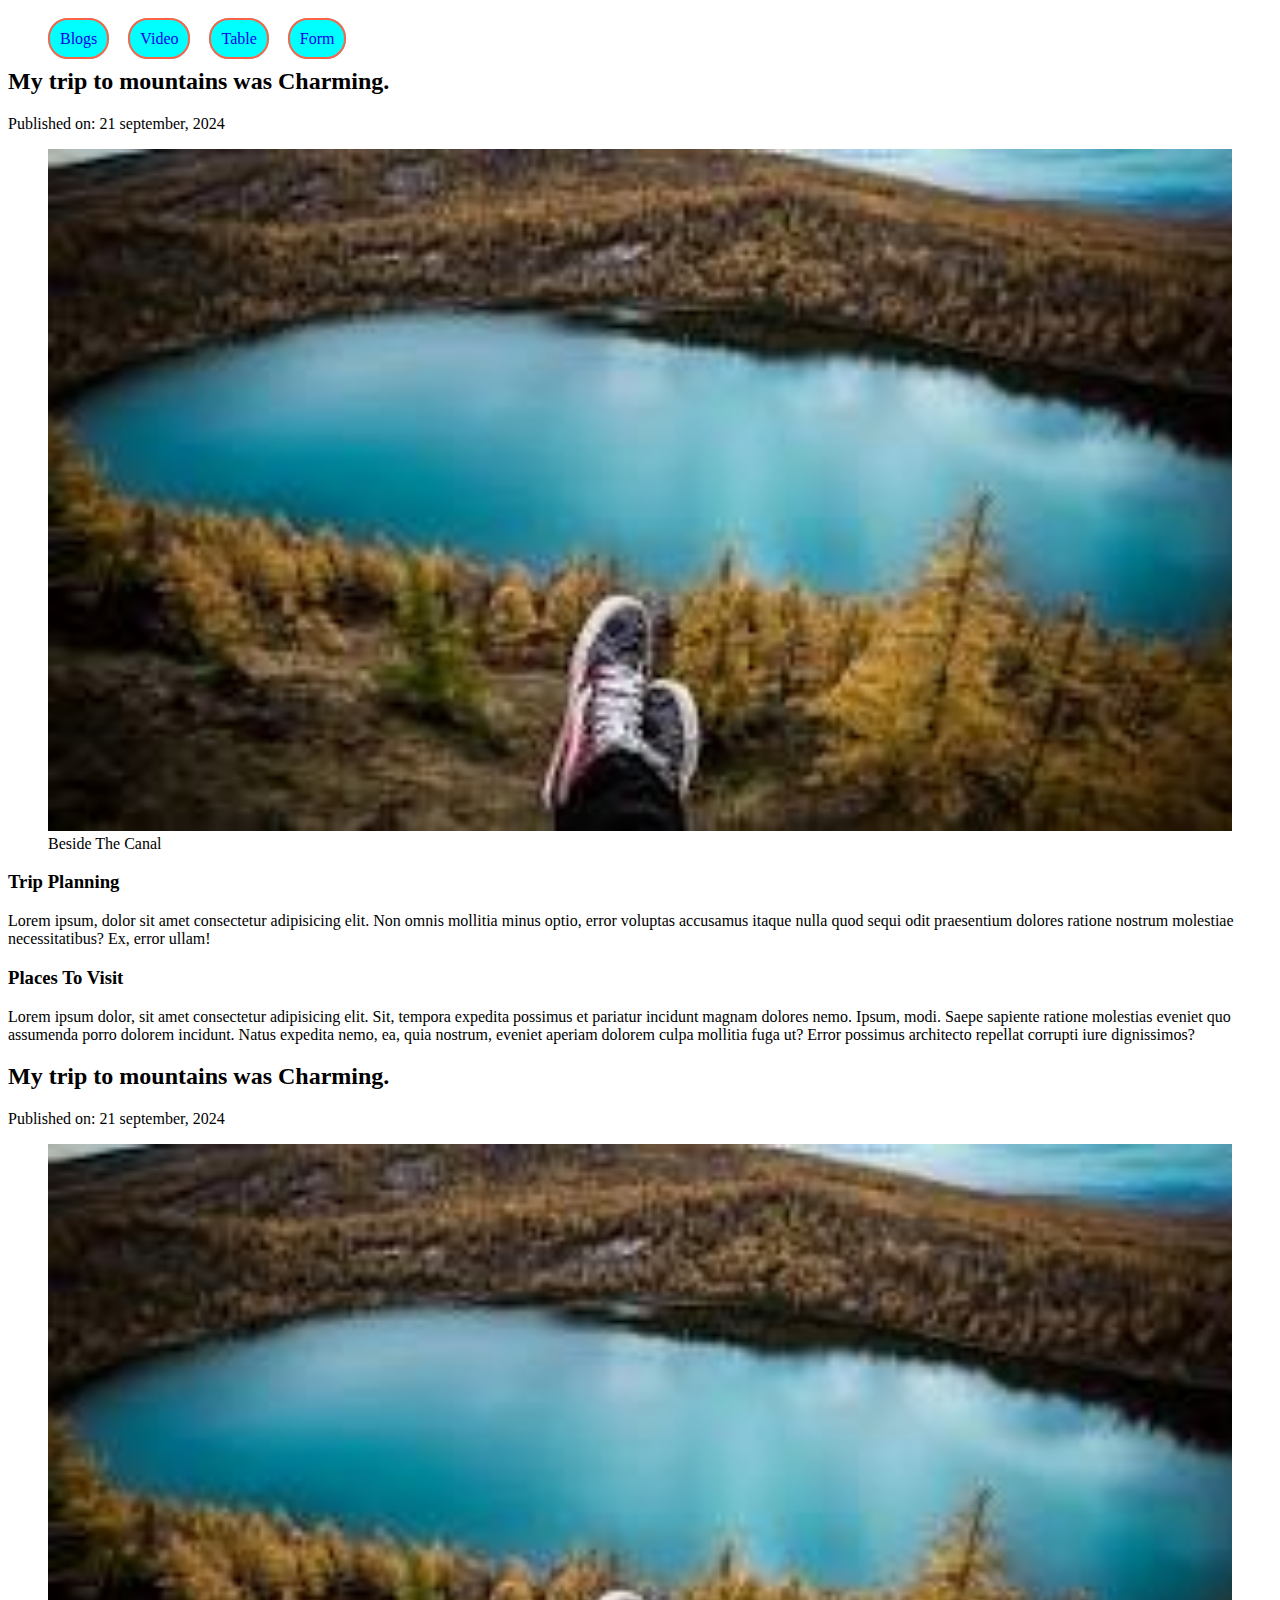
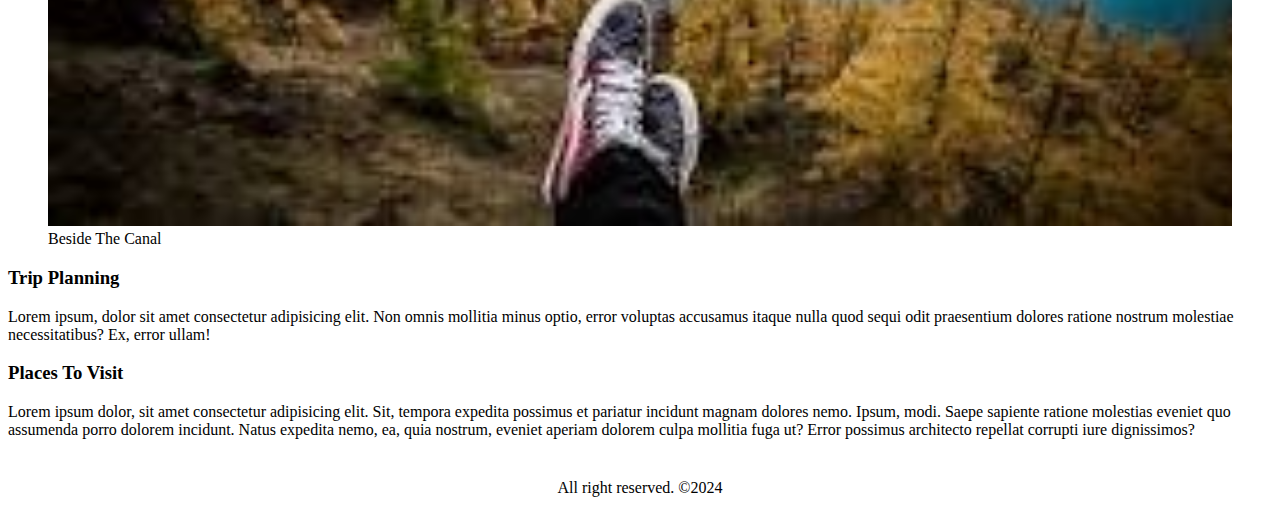
<file: blog.html>
<!DOCTYPE html>
<html lang="en">
<head>
    <meta charset="UTF-8">
    <meta name="viewport" content="width=device-width, initial-scale=1.0">
    <title>My Blogs</title>
    <link rel="stylesheet" href="emni.css">
    <link rel="stylesheet" href="nav.css">
</head>
<body>
    <header>
        <nav>
         <ul>
            <li><a href="blog.html" target="_blank">Blogs</a></li>
             <li><a href="index.html" target="_blank">Video</a></li>
             <li><a href="table.html" target="_blank">Table</a></li>
             <li><a href="form.html" target="_blank">Form</a></li>
         </ul>
        </nav>
 
 
     </header>
    <main>
<article>
    <header>
        <h2>My trip to mountains was Charming.</h2>
        <p>Published on: <time datetime="2024-09-21">21 september, 2024</time></p>
    </header>
    <figure>
        <img src="assets/D.jpeg" width="100%" alt="">
        <figcaption>Beside The Canal</figcaption>
    </figure>
    <section>
        <h3>Trip Planning</h3>
        <p>Lorem ipsum, dolor sit amet consectetur adipisicing elit. Non omnis mollitia minus optio, error voluptas accusamus itaque nulla quod sequi odit praesentium dolores ratione nostrum molestiae necessitatibus? Ex, error ullam!</p>
    </section>
    <section>
        <h3>Places To Visit</h3>
        <p>Lorem ipsum dolor, sit amet consectetur adipisicing elit. Sit, tempora expedita possimus et pariatur incidunt magnam dolores nemo. Ipsum, modi. Saepe sapiente ratione molestias eveniet quo assumenda porro dolorem incidunt. Natus expedita nemo, ea, quia nostrum, eveniet aperiam dolorem culpa mollitia fuga ut? Error possimus architecto repellat corrupti iure dignissimos?</p>
    </section>
</article>
<article>
    <header>
        <h2>My trip to mountains was Charming.</h2>
        <p>Published on: <time datetime="2024-09-21">21 september, 2024</time></p>
    </header>
    <figure>
        <img src="assets/D.jpeg" width="100%" alt="">
        <figcaption>Beside The Canal</figcaption>
    </figure>
    <section>
        <h3>Trip Planning</h3>
        <p>Lorem ipsum, dolor sit amet consectetur adipisicing elit. Non omnis mollitia minus optio, error voluptas accusamus itaque nulla quod sequi odit praesentium dolores ratione nostrum molestiae necessitatibus? Ex, error ullam!</p>
    </section>
    <section>
        <h3>Places To Visit</h3>
        <p>Lorem ipsum dolor, sit amet consectetur adipisicing elit. Sit, tempora expedita possimus et pariatur incidunt magnam dolores nemo. Ipsum, modi. Saepe sapiente ratione molestias eveniet quo assumenda porro dolorem incidunt. Natus expedita nemo, ea, quia nostrum, eveniet aperiam dolorem culpa mollitia fuga ut? Error possimus architecto repellat corrupti iure dignissimos?</p>
    </section>
</article>
    </main>
    <footer>

        <p>All right reserved. &copy;2024</p>

    </footer>
</body>
</html>
</file>
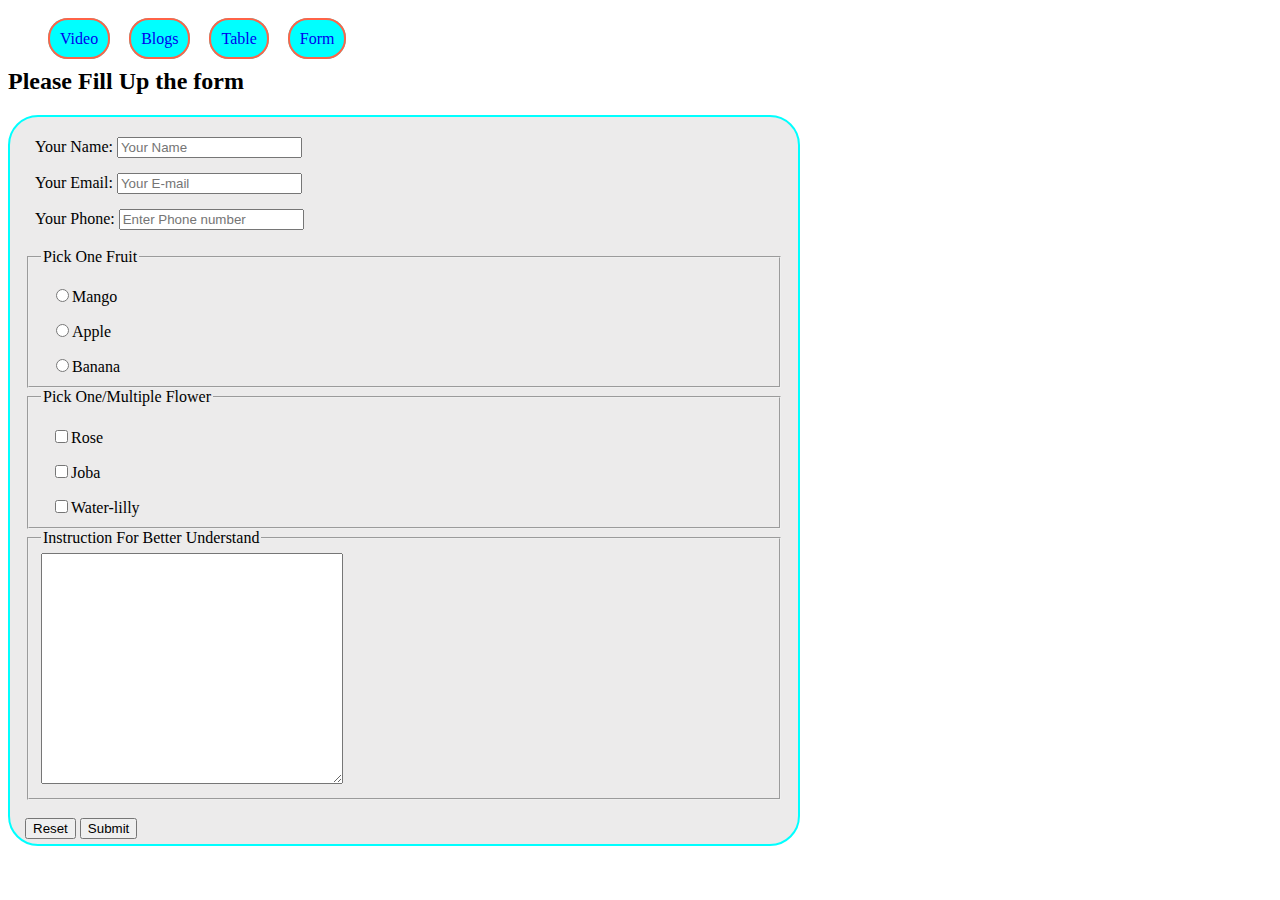
<file: form.html>
<!DOCTYPE html>
<html lang="en">
<head>
    <meta charset="UTF-8">
    <meta name="viewport" content="width=device-width, initial-scale=1.0">
    <title>Pithar Dukan</title>
    <link rel="stylesheet" href="form_design.css">
    <link rel="stylesheet" href="nav.css">
</head>
<body>

    <header>
        <header>
            <nav>
             <ul>
                 <li><a href="index.html" target="_blank">Video</a></li>
                 <li><a href="blog.html" target="_blank">Blogs</a></li>
                 <li><a href="table.html" target="_blank">Table</a></li>
                 <li><a href="form.html" target="_blank">Form</a></li>
             </ul>
            </nav>
     
     
         </header>
    </header>

    <main>
<section>
    <h2>Please Fill Up the form</h2>
    <form >
        <label for="name">Your Name: <input id="name" type="text" placeholder="Your Name"></label>
        
        <label for="email">Your Email: <input id="email" type="email" placeholder="Your E-mail"></label>
     <label for="phone">Your Phone: <input type="text" placeholder="Enter Phone number" id="phone"> </label>
     <br>
     <fieldset>
        <legend>Pick One Fruit</legend>
        <label for="am"><input id="am" name="fruit" type="radio">Mango</label>
        <label for="apple"><input  name="fruit" id="apple" type="radio">Apple</label>
        <label for="kola"><input id="kola" name="fruit" type="radio">Banana</label>
     </fieldset>
     <fieldset>
        <legend>Pick One/Multiple Flower</legend>
        <label for="rose"><input id="rose" name="flower" type="checkbox">Rose</label>
        <label for="joba"><input id="joba" name="flower" type="checkbox">Joba</label>
        <label for="water"><input id="water" name="flower" type="checkbox">Water-lilly</label> 
     </fieldset>
     <fieldset>
        <legend>Instruction For Better Understand</legend>
        <textarea name="" id="" cols="35" rows="15"></textarea>
      
     </fieldset> <br>
<input type="reset" name="" id="res">
<input type="submit">
    </form>
</section>
    </main>

    <footer>

    </footer>

</body>
</html>
</file>
<file: emni.css>
nav > ul > li{
    display: inline;
    margin-right: 15px;
    background-color: aqua;
    border: 2px solid tomato;
    border-radius: 20px;
    padding: 10px 10px 10px;
    
}
nav li > a{
    text-decoration: none;
  
}
nav{
    margin-top: 30px;
}
footer{
    text-align: center;
    margin-top: 40px;
}
</file>
<file: nav.css>
nav  ul > li{
    display: inline;
    margin-right: 15px;
    background-color: aqua;
    border: 2px solid tomato;
    border-radius: 20px;
    padding: 10px 10px 10px;
    
}
nav  li  a{
    text-decoration: none;
  
}
nav{
    margin-top: 30px;
}
nav li:hover{
    background-color: rgb(93, 216, 136);
}
</file>
<file: form_design.css>
label{
    display: block;
    margin-top: 15px;
    margin-left: 10px;
}
form{
    background-color: rgb(236, 235, 235);
    width: 60%;
    border: 2px solid aqua;
    border-radius: 30px;
    padding: 5px 15px 5px;
}
/* #res{
    margin-left: 500px;
} */
</file>
